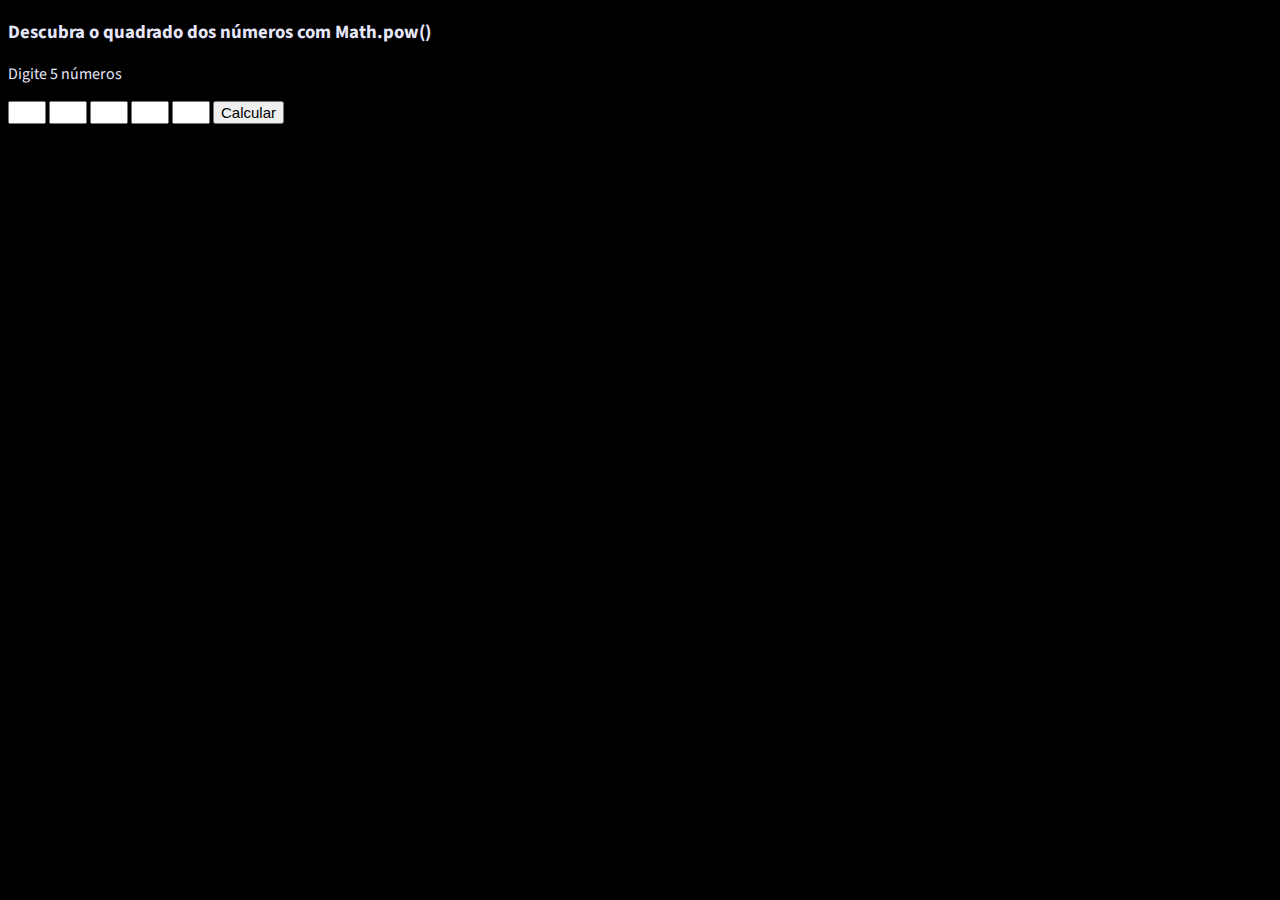
<file: 1/index.html>
<!DOCTYPE html>
<html>

<head>
    <meta charset='utf-8'>
    <link href="css/style.css" rel="stylesheet">
    <link href="https://fonts.googleapis.com/css?family=Source+Sans+Pro&display=swap" rel="stylesheet">
    <title>
        Calculadora Exponencial
    </title>
</head>

<body class="container">

    <h3 id="titulo" class="text-center">Descubra o quadrado dos números com Math.pow()</h3>

    <p>Digite 5 números</p>

    <form class="form" name="formulario">
        <div class="form-group">
            <input id="primeiro_numero" type="number">
            <input id="segundo_numero" type="number">
            <input id="terceiro_numero" type="number">
            <input id="quarto_numero" type="number">
            <input id="quinto_numero" type="number">

            <button type="button" onclick="calculaQuadrado()">Calcular</button>
        </div>

        <p id="resposta"></p>

    </form>

    <script src="js/operacoes.js"></script>

</body>

</html>
</file>
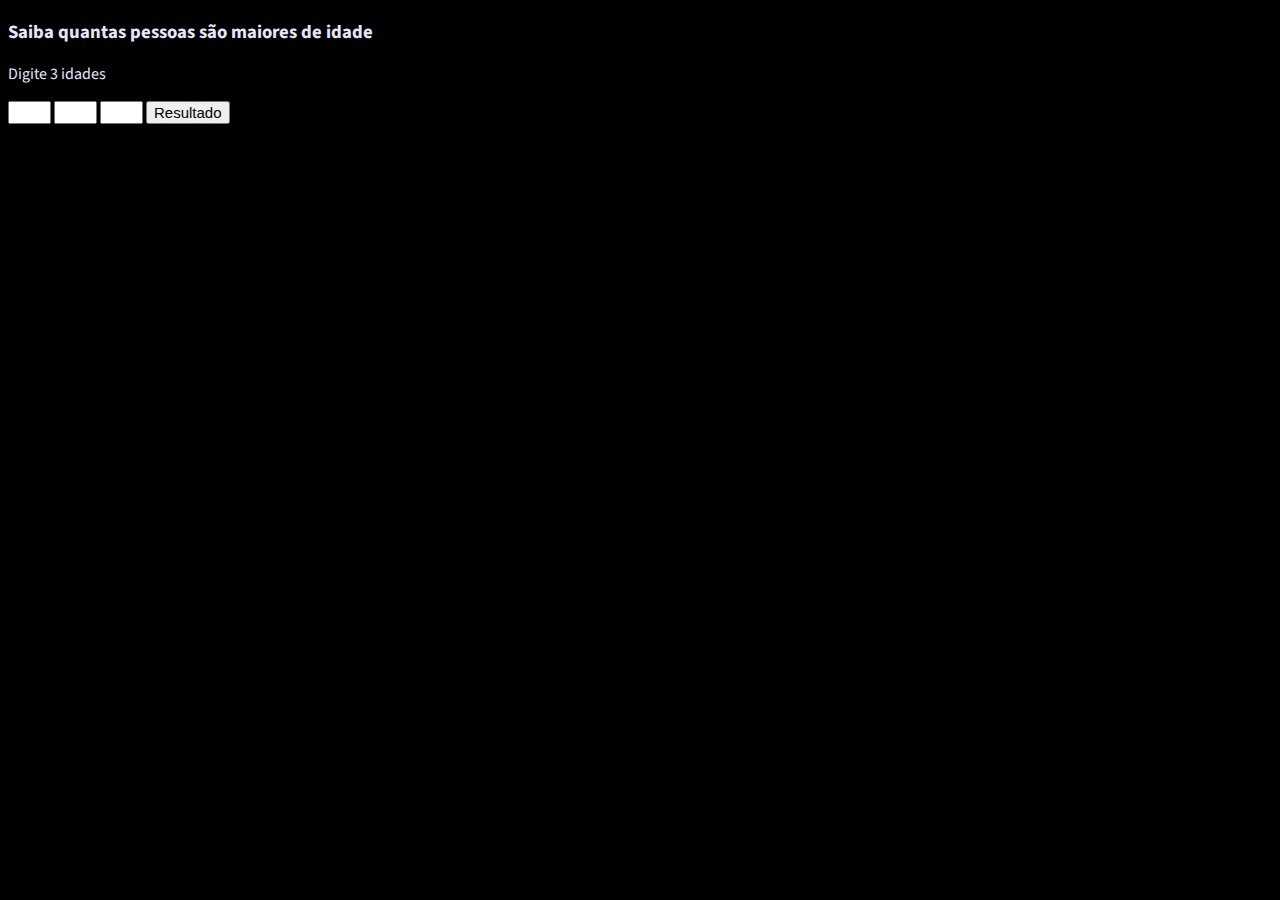
<file: 2/index.html>
<!DOCTYPE html>
<html>

<head>
    <meta charset='utf-8'>
    <link href="css/style.css" rel="stylesheet">
    <link href="https://fonts.googleapis.com/css?family=Source+Sans+Pro&display=swap" rel="stylesheet">
    <title>
        Maioridade
    </title>
</head>

<body class="container">

    <h3 id="titulo" class="text-center">Saiba quantas pessoas são maiores de idade</h3>

    <p>Digite 3 idades</p>

    <form class="form" name="formulario">
        <div class="form-group">
            <input id="primeira_idade" type="number">
            <input id="segunda_idade" type="number">
            <input id="terceira_idade" type="number">

            <button type="button" onclick="calculaMaioridade()">Resultado</button>
        </div>

        <p id="resposta"></p>

    </form>

    <script src="js/operacoes.js"></script>

</body>

</html>
</file>
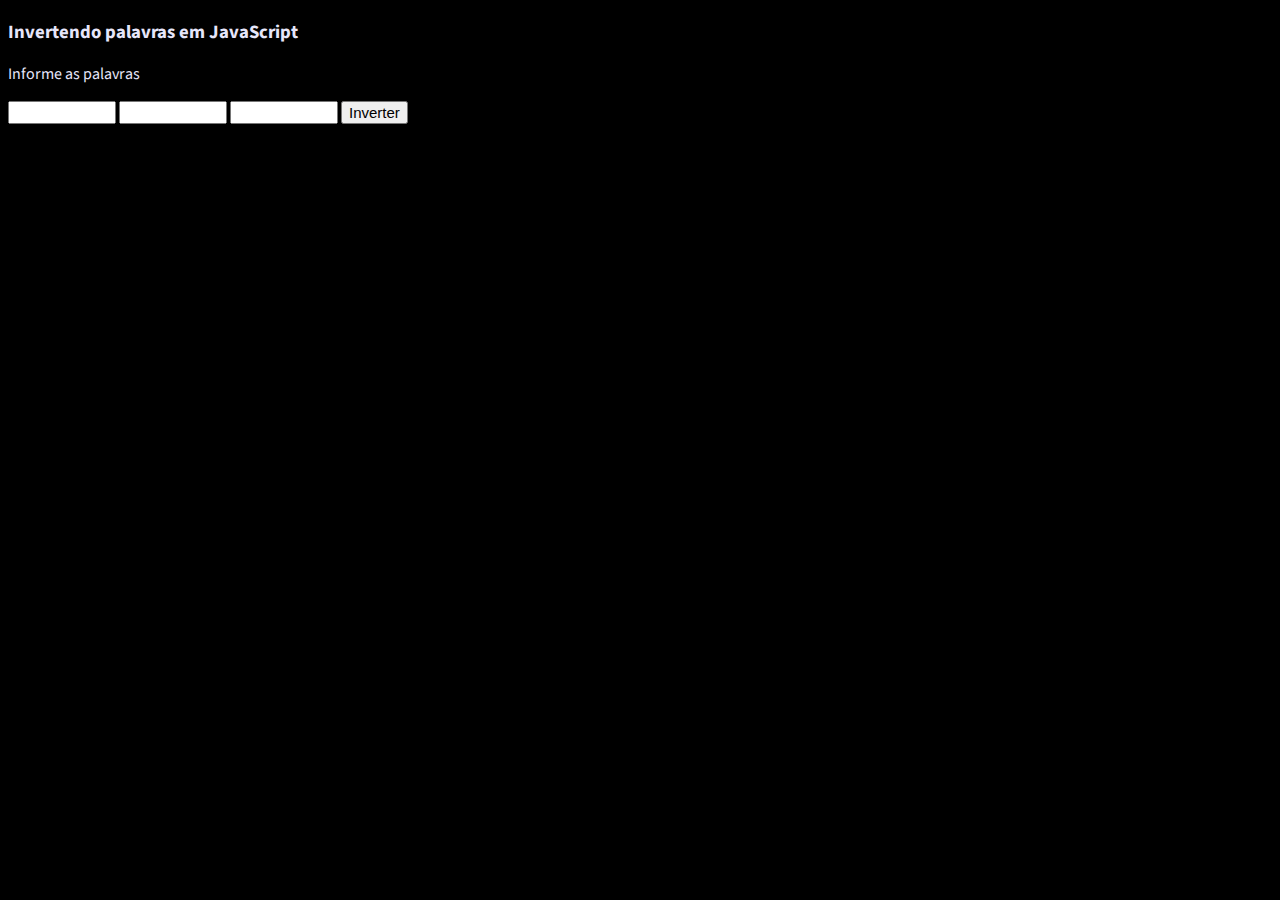
<file: 3/index.html>
<!DOCTYPE html>
<html>

<head>
    <meta charset='utf-8'>
    <link href="css/style.css" rel="stylesheet">
    <link href="https://fonts.googleapis.com/css?family=Source+Sans+Pro&display=swap" rel="stylesheet">
    <title>
        Invertendo palavras
    </title>
</head>

<body class="container">

    <h3 id="titulo" class="text-center">Invertendo palavras em JavaScript</h3>

    <p>Informe as palavras</p>

    <form class="form" id="form1">
        <div class="form-group">
            <input id="primeira_palavra" name="palavra" type="text">
            <input id="segunda_palavra" name="palavra" type="text">
            <input id="terceira_palavra" name="palavra" type="text">

            <button type="button" onclick="invertePalavras()">Inverter</button>
        </div>

        <p id="resposta"></p>

    </form>

    <script src="js/operacoes.js"></script>

</body>

</html>
</file>
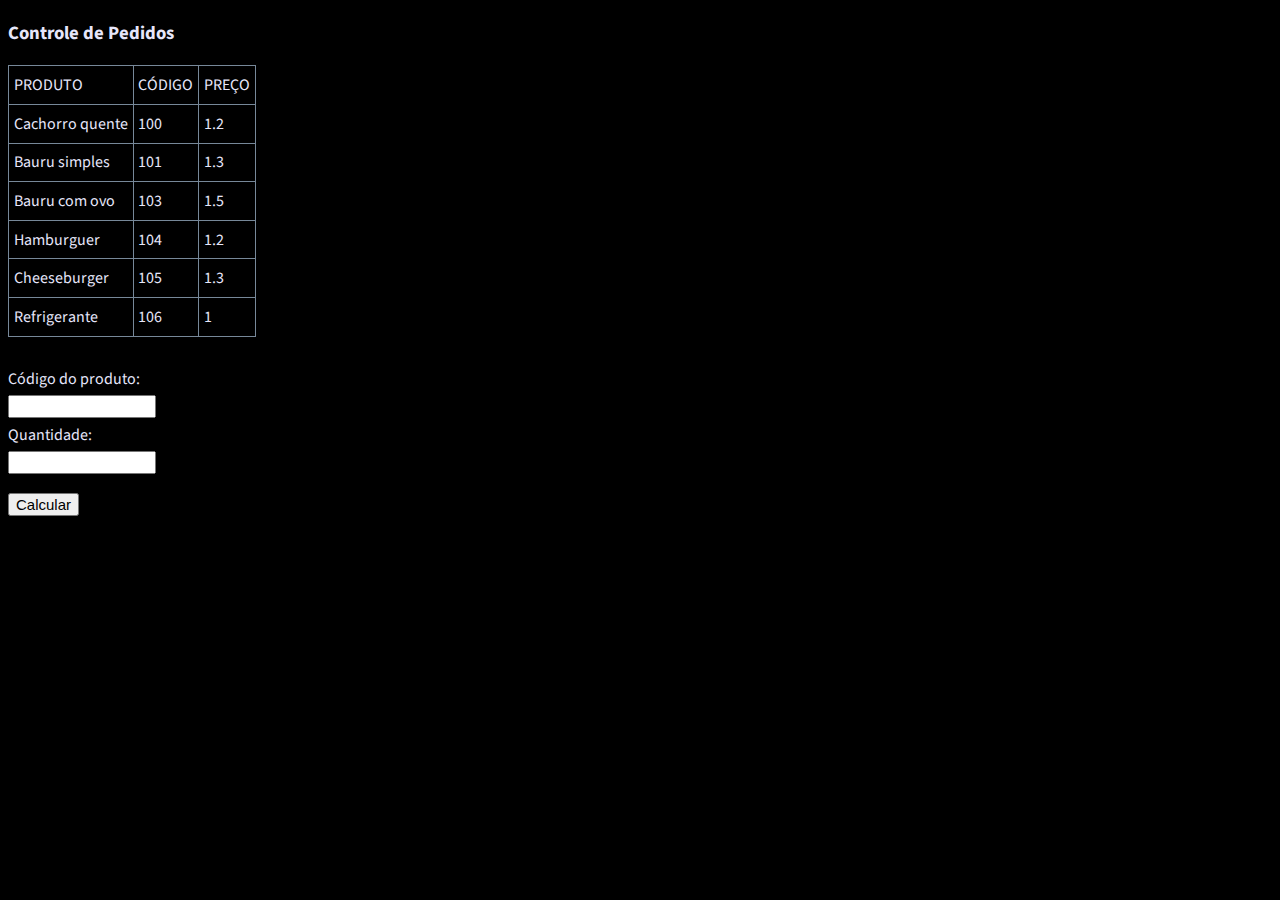
<file: 4/index.html>
<!DOCTYPE html>
<html>

<head>
    <meta charset='utf-8'>
    <link href="css/style.css" rel="stylesheet">
    <link href="https://fonts.googleapis.com/css?family=Source+Sans+Pro&display=swap" rel="stylesheet">
    <title>
        Pedidos
    </title>
</head>


<body class="container">

    <form class="form" name="form1">
        <h3>Controle de Pedidos</h3>
        
         <table>
            <thead>
                <tr>
                    <td>PRODUTO</td>
                    <td>CÓDIGO</td>
                    <td>PREÇO</td>
                </tr>
            </thead>
            <tbody id="output"></tbody>
        </table><br>

        <div class="form-group">
            <label for="codigo">Código do produto: </label><br>
            <input id="codigo" type="number" required>
        </div>

        <div class="form-group">
            <label for="quantidade">Quantidade: </label><br>
            <input id="quantidade" type="number" required>
        </div>

        <p id="resposta"></p>

    </form>

    <button type="button" onclick="calcularTotal()">Calcular</button>

    <script src="js/Pedido.js"></script>

</body>

</html>
</file>
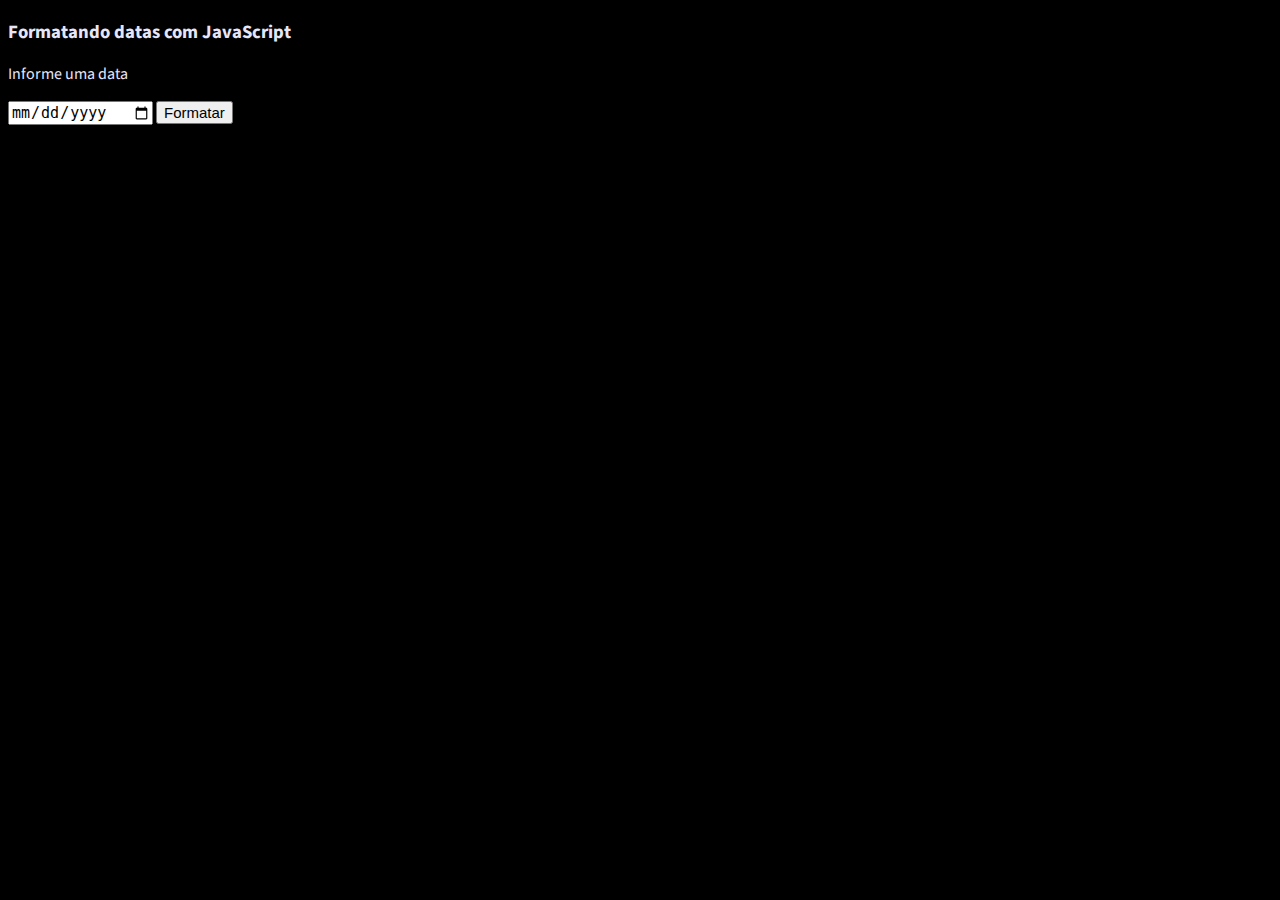
<file: 5/index.html>
<!DOCTYPE html>
<html>

<head>
    <meta charset='utf-8'>
    <link href="css/style.css" rel="stylesheet">
    <link href="https://fonts.googleapis.com/css?family=Source+Sans+Pro&display=swap" rel="stylesheet">
    <title>
        Calendário
    </title>
</head>

<body class="container">

    <h3 id="titulo" class="text-center">Formatando datas com JavaScript</h3>

    <p>Informe uma data</p>

    <form class="form" name="form1">
        <div class="form-group">
            <input id="data1" type="date">
            <button type="button" onclick="formatarData()">Formatar</button>
        </div>

        <p id="resposta"></p>

    </form>

    <script src="js/operacoes.js"></script>

</body>

</html>
</file>
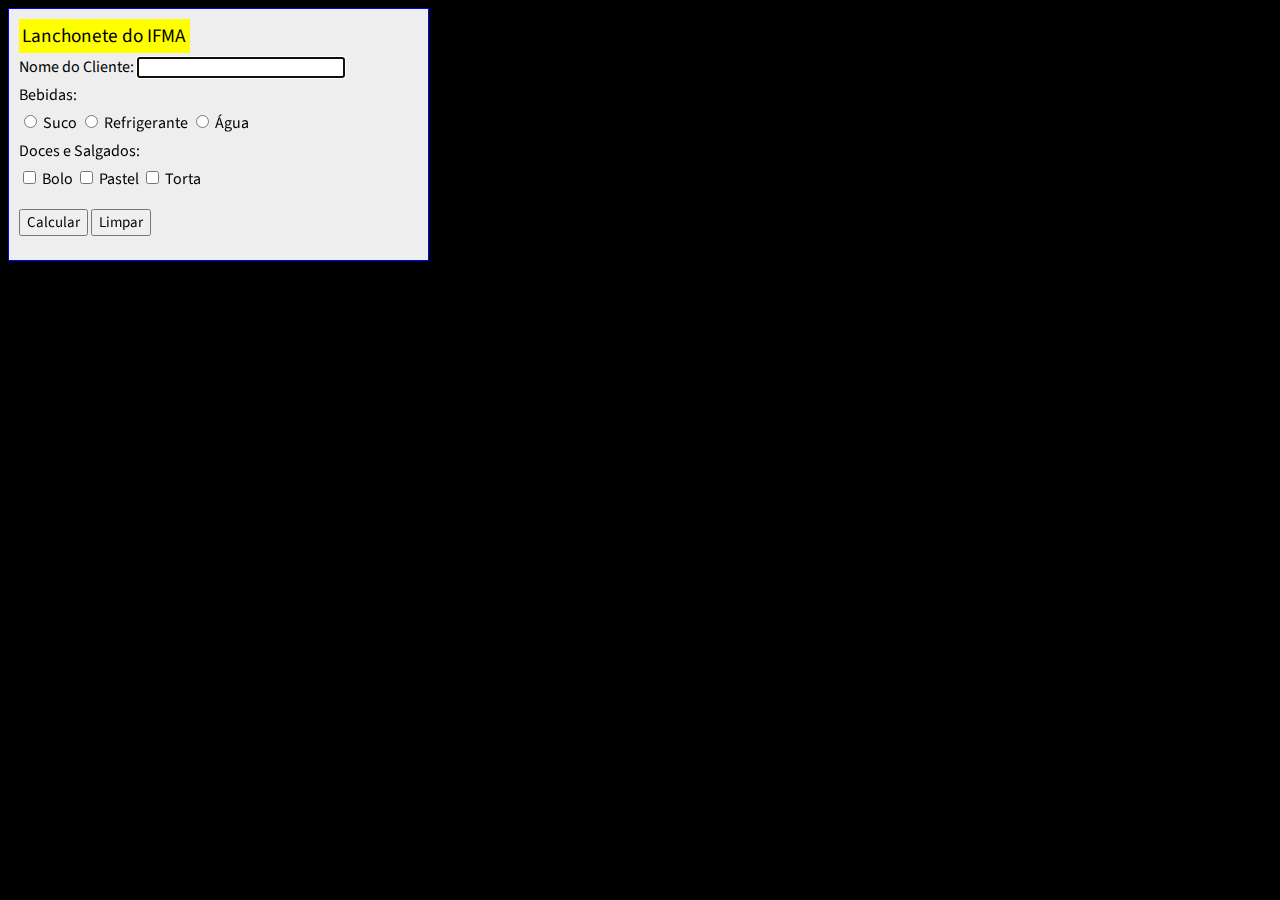
<file: 6/index.html>
<!DOCTYPE html>
<html>

<head>
    <meta charset='utf-8'>
    <link href="css/style.css" rel="stylesheet">
    <link href="https://fonts.googleapis.com/css?family=Source+Sans+Pro&display=swap" rel="stylesheet">
    <title>
        Lanchonete IFMA
    </title>
</head>


<body class="container">

    <form class="form" name="form1">
        <legend>Lanchonete do IFMA</legend>

        <div class="form-group">
            <label for="nome">Nome do Cliente: </label>
            <input id="nome" type="text" autofocus required>
        </div>

        <div class="form-group">
            <label for="bebidas">Bebidas: </label><br>
            <input type="radio" name="bebida" class="radios" value="suco"> Suco
            <input type="radio" name="bebida" class="radios" value="refrigerante"> Refrigerante
            <input type="radio" name="bebida" class="radios" value="agua"> Água
        </div>

        <div class="form-group">
            <label for="doces_salgados">Doces e Salgados:</label><br>
            <input type="checkbox" name="docesESalgados" class="check" value="bolo"> Bolo
            <input type="checkbox" name="docesESalgados" class="check" value="pastel"> Pastel
            <input type="checkbox" name="docesESalgados" class="check" value="torta"> Torta
        </div>

        <p id="resposta"></p>

    </form>

    <button type="button" onclick="calcularConta()">Calcular</button>
    <button type="button" onclick="limparForm()">Limpar</button>

    <script src="js/Pedidos.js"></script>

</body>

</html>
</file>
<file: 6/css/style.css>
@import url("https://fonts.googleapis.com/css?family=Source+Sans+Pro&display=swap");

/*html,
body,
div,
form,
h1,
h3,
p {
    margin: 0;
    padding: 0;
    border: 0;
    font-size: 100%;
    font: inherit;
    vertical-align: baseline;
}*/

legend {
    width: 165px;
    background-color: yellow;
    font-size: 1.2rem;
    padding: 0.2rem;
}

.container {
    width: 400px;
    border: 1px solid blue;
    background-color: #EEE;
    padding: 0.6rem;
    padding-bottom: 1.5rem;
}

html {
    background-color: black;
}

body,
button,
title,
h3 {
    font-family: 'Source Sans Pro', sans-serif;
}

#nome {
    width: 200px;
}

button {
    font-size: 15px;
}

.form {
    line-height: 175%;
    display: block;
    margin-right: 20px;
}
</file>
<file: 1/css/style.css>
@import url("https://fonts.googleapis.com/css?family=Source+Sans+Pro&display=swap");

/*RESET

* {
    margin: 0;
    padding: 0;
    border: 0;
}*/

body,
p {
    background-color: black;
    font-family: "Source Sans Pro", sans-serif;
    color: lavender;
}

title,
h3 {
    font-family: 'Source Sans Pro', sans-serif;
    color: lavender;
}

button {
    font-size: 15px;
}

input {
    width: 30px;
    font-size: 15px;
}

.form {
    display: block;
}
</file>
<file: 2/css/style.css>
@import url("https://fonts.googleapis.com/css?family=Source+Sans+Pro&display=swap");

/*RESET

* {
    margin: 0;
    padding: 0;
    border: 0;
}*/

body,
p {
    background-color: black;
    font-family: "Source Sans Pro", sans-serif;
    color: lavender;
}

title,
h3 {
    font-family: 'Source Sans Pro', sans-serif;
    color: lavender;
}

button {
    font-size: 15px;
}

input {
    width: 35px;
    font-size: 15px;
}

.form {
    display: block;
}
</file>
<file: 3/css/style.css>
@import url("https://fonts.googleapis.com/css?family=Source+Sans+Pro&display=swap");

/*RESET

* {
    margin: 0;
    padding: 0;
    border: 0;
}*/

body,
p {
    background-color: black;
    font-family: "Source Sans Pro", sans-serif;
    color: lavender;
}

title,
h3 {
    font-family: 'Source Sans Pro', sans-serif;
    color: lavender;
}

button {
    font-size: 15px;
}

input {
    width: 100px;
    font-size: 15px;
}

.form {
    display: block;
}
</file>
<file: 4/css/style.css>
@import url("https://fonts.googleapis.com/css?family=Source+Sans+Pro&display=swap");

/*RESET

* {
    margin: 0;
    padding: 0;
    border: 0;
}*/

table,
tr,
td {
    border: 1px solid lightslategray;
    border-collapse: collapse;
    padding: 0.3em;
}

body,
p {
    background-color: black;
    font-family: "Source Sans Pro", sans-serif;
    color: lavender;
}

title,
h3 {
    font-family: 'Source Sans Pro', sans-serif;
    color: lavender;
}

button {
    height: 16 px;
    font-size: 15px;
}

input {
    width: 140px;
    font-size: 15px;
}

.form {
    display: block;
    line-height: 175%;
}
</file>
<file: 5/css/style.css>
@import url("https://fonts.googleapis.com/css?family=Source+Sans+Pro&display=swap");

/*RESET

* {
    margin: 0;
    padding: 0;
    border: 0;
}*/

body,
p {
    background-color: black;
    font-family: "Source Sans Pro", sans-serif;
    color: lavender;
}

title,
h3 {
    font-family: 'Source Sans Pro', sans-serif;
    color: lavender;
}

button {
    height: 16 px;
    font-size: 15px;
}

input {
    width: 140px;
    font-size: 15px;
}

.form {
    display: block;
}
</file>
